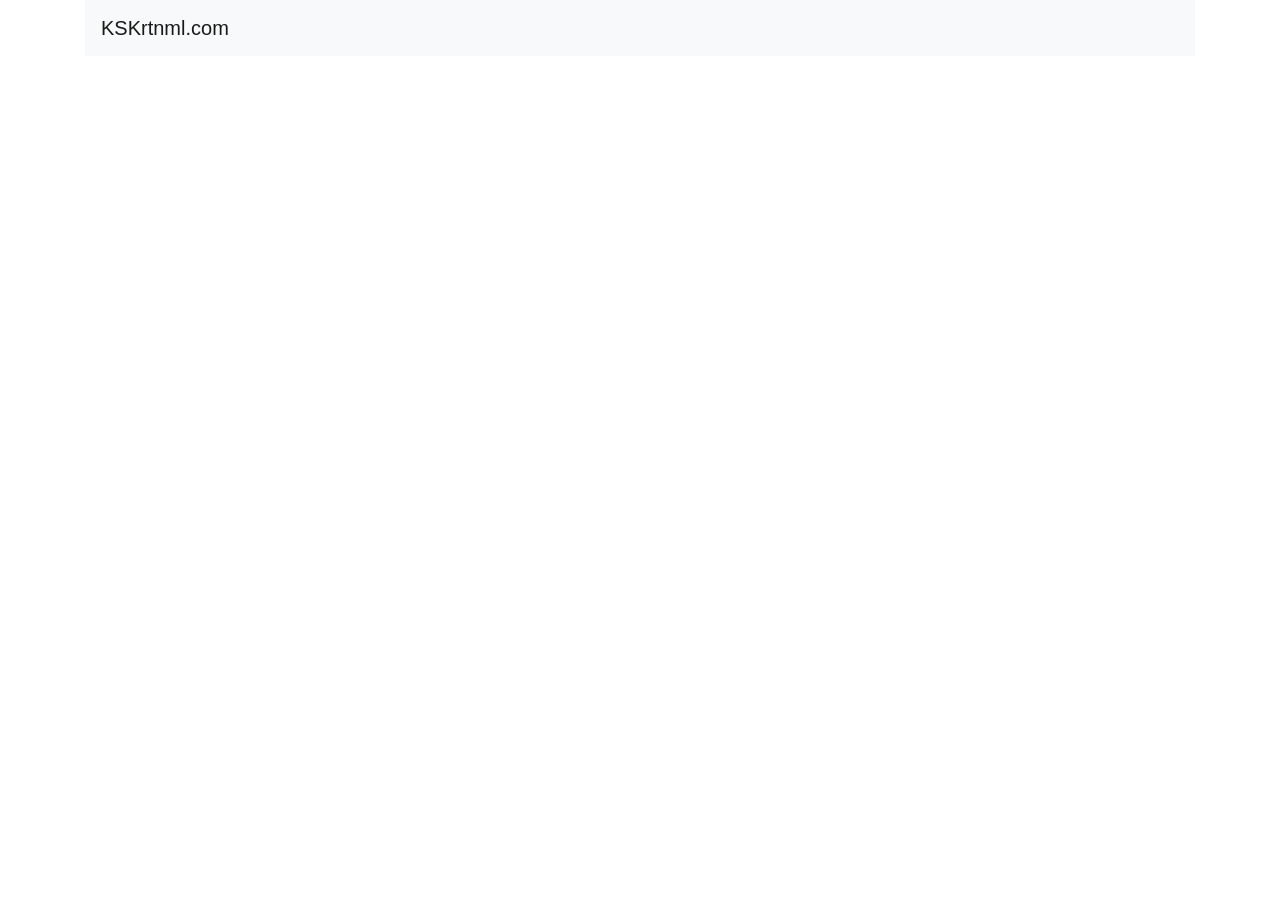
<file: about/profile.html>
<!DOCTYPE html>
<meta name="viewport" content="width=device-width, initial-scale=1.0">
<HTML>
<meta charset="UTF-8">

<HEAD>

	<script src="https://code.jquery.com/jquery-3.4.1.slim.min.js" integrity="sha384-J6qa4849blE2+poT4WnyKhv5vZF5SrPo0iEjwBvKU7imGFAV0wwj1yYfoRSJoZ+n" crossorigin="anonymous"></script>
	<script src="https://cdn.jsdelivr.net/npm/popper.js@1.16.0/dist/umd/popper.min.js" integrity="sha384-Q6E9RHvbIyZFJoft+2mJbHaEWldlvI9IOYy5n3zV9zzTtmI3UksdQRVvoxMfooAo" crossorigin="anonymous"></script>
	<link rel="stylesheet" href="https://stackpath.bootstrapcdn.com/bootstrap/4.4.1/css/bootstrap.min.css" integrity="sha384-Vkoo8x4CGsO3+Hhxv8T/Q5PaXtkKtu6ug5TOeNV6gBiFeWPGFN9MuhOf23Q9Ifjh" crossorigin="anonymous">
	<script src="https://stackpath.bootstrapcdn.com/bootstrap/4.4.1/js/bootstrap.min.js" integrity="sha384-wfSDF2E50Y2D1uUdj0O3uMBJnjuUD4Ih7YwaYd1iqfktj0Uod8GCExl3Og8ifwB6" crossorigin="anonymous"></script>
	
	
</HEAD>

<BODY>
	
	<div class="container">

		<nav class="navbar navbar-expand-lg navbar-light bg-light" style="margin-bottom: 10px;">
		  <a class="navbar-brand" href="../index.html">KSKrtnml.com</a>
		  <!--<button class="navbar-toggler" type="button" data-toggle="collapse" data-target="#navbarToggler" aria-controls="navbarToggler" aria-expanded="false" aria-label="Toggle navigation">
			<span class="navbar-toggler-icon"></span>	
		  </button>-->
		</nav>
		
	</div>
	
	

 
</BODY>
</HTML>
</file>
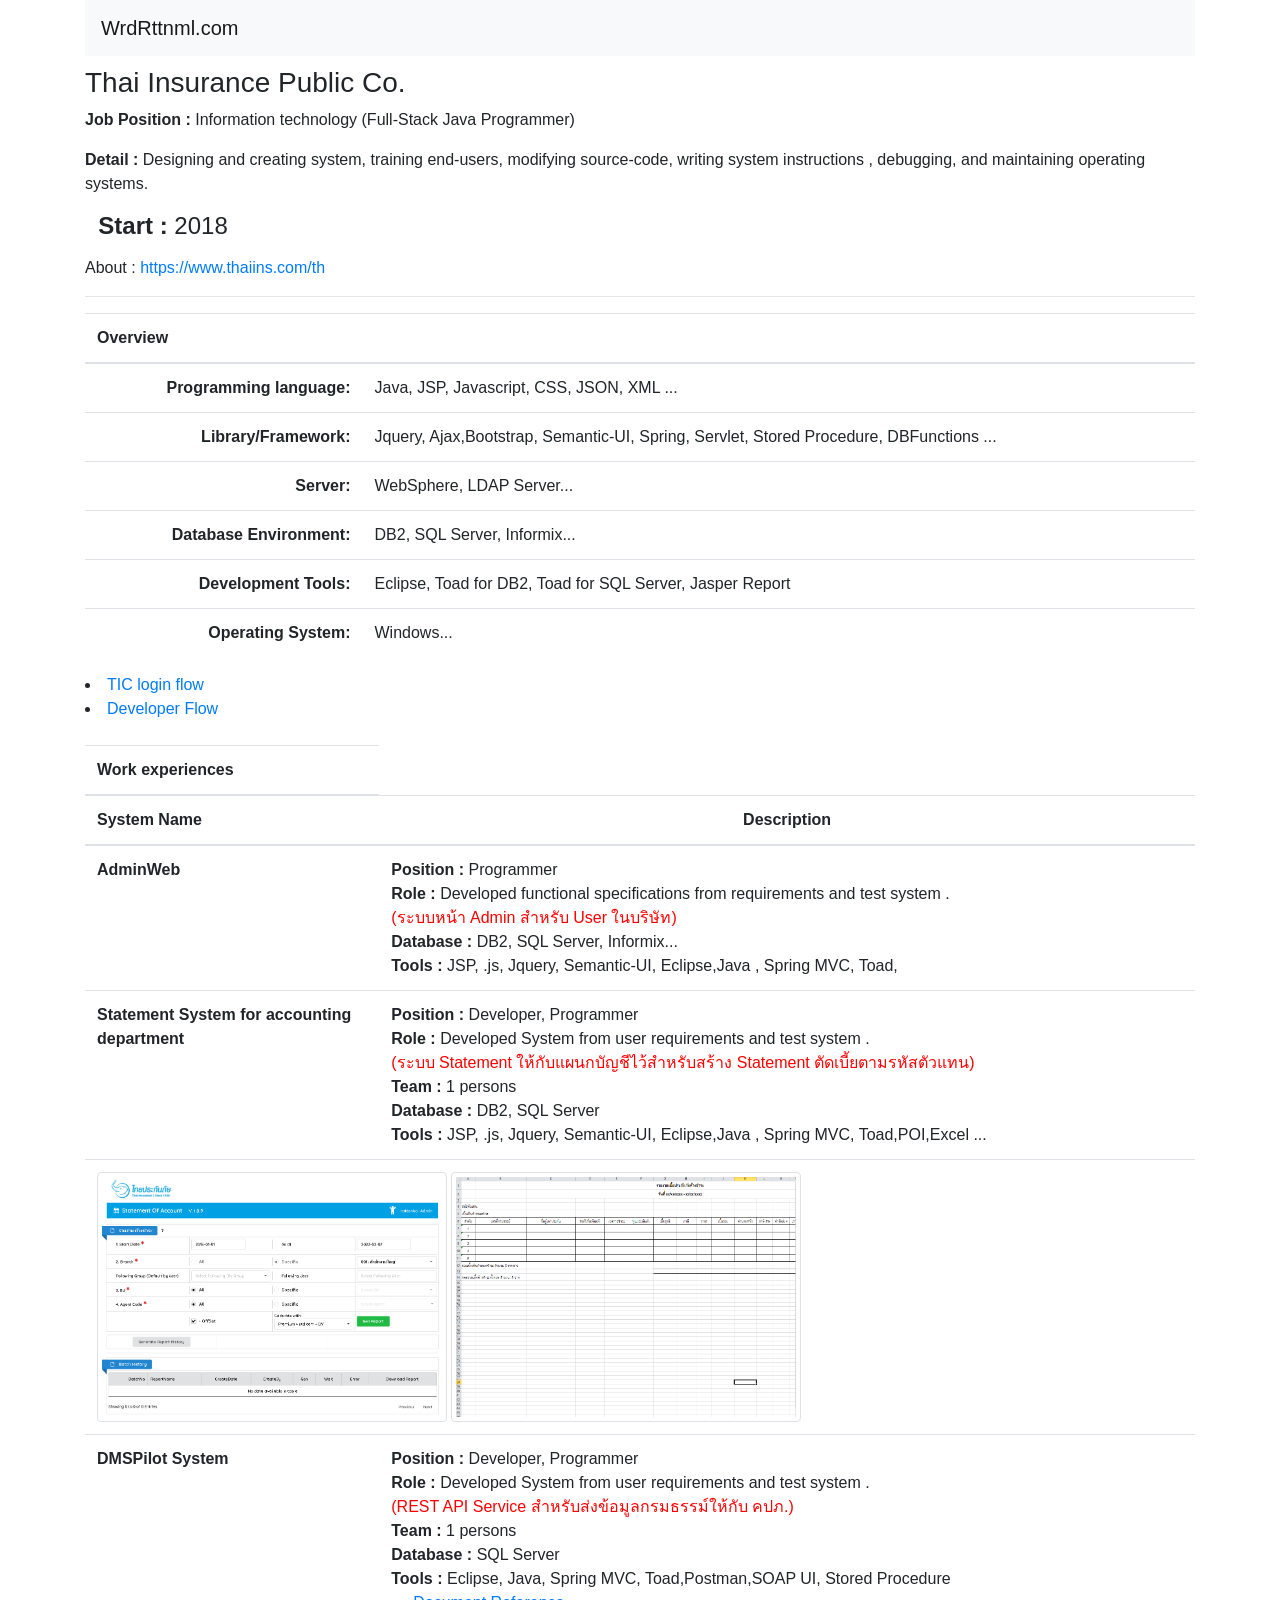
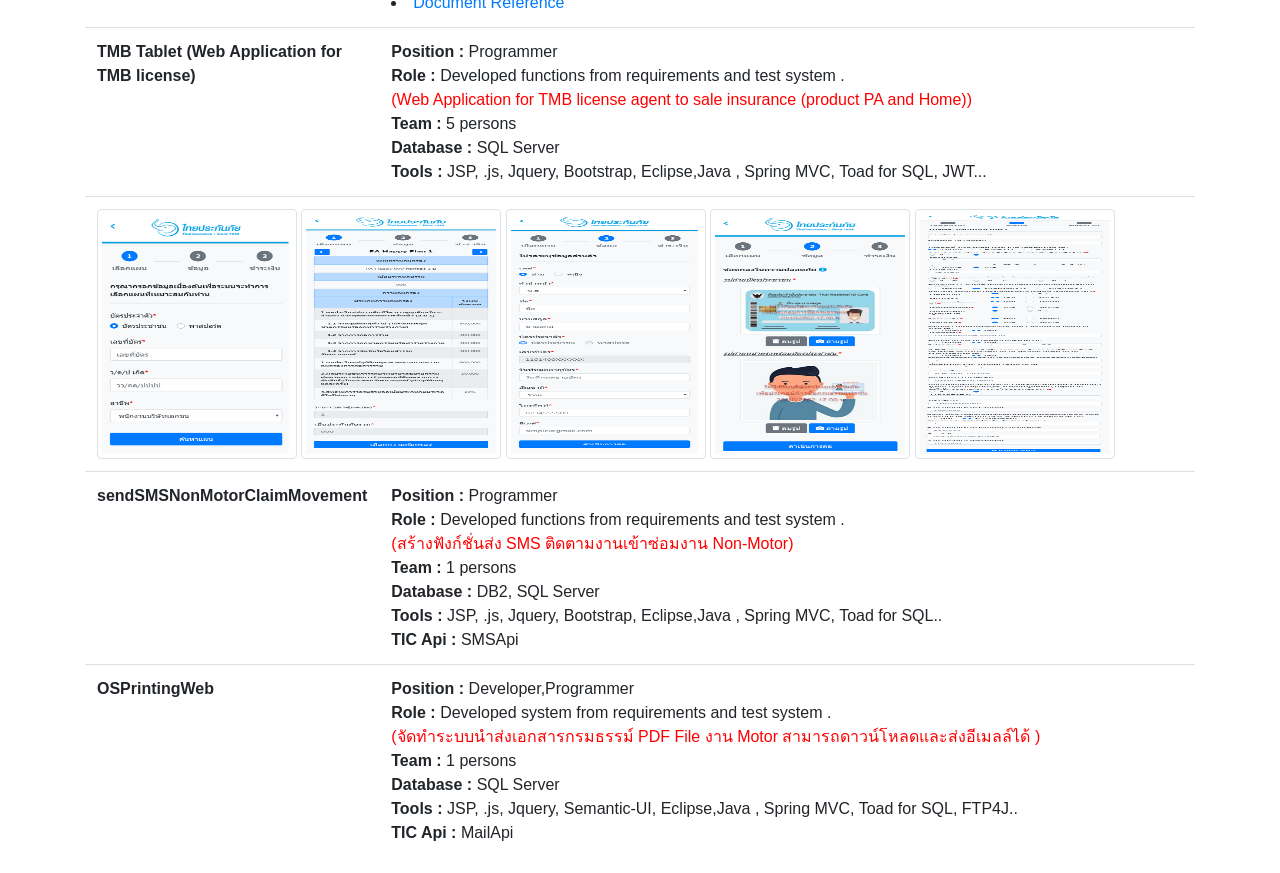
<file: about/working.html>
<!DOCTYPE html>
<meta name="viewport" content="width=device-width, initial-scale=1.0">
<HTML>
<meta charset="UTF-8">

<HEAD>

	<script src="https://code.jquery.com/jquery-3.4.1.slim.min.js" integrity="sha384-J6qa4849blE2+poT4WnyKhv5vZF5SrPo0iEjwBvKU7imGFAV0wwj1yYfoRSJoZ+n" crossorigin="anonymous"></script>
	<script src="https://cdn.jsdelivr.net/npm/popper.js@1.16.0/dist/umd/popper.min.js" integrity="sha384-Q6E9RHvbIyZFJoft+2mJbHaEWldlvI9IOYy5n3zV9zzTtmI3UksdQRVvoxMfooAo" crossorigin="anonymous"></script>
	<link rel="stylesheet" href="https://stackpath.bootstrapcdn.com/bootstrap/4.4.1/css/bootstrap.min.css" integrity="sha384-Vkoo8x4CGsO3+Hhxv8T/Q5PaXtkKtu6ug5TOeNV6gBiFeWPGFN9MuhOf23Q9Ifjh" crossorigin="anonymous">
	<script src="https://stackpath.bootstrapcdn.com/bootstrap/4.4.1/js/bootstrap.min.js" integrity="sha384-wfSDF2E50Y2D1uUdj0O3uMBJnjuUD4Ih7YwaYd1iqfktj0Uod8GCExl3Og8ifwB6" crossorigin="anonymous"></script>
	

</HEAD>

<BODY>
	
	<div class="container">

		<nav class="navbar navbar-expand-lg navbar-light bg-light" style="margin-bottom: 10px;">
		  <a class="navbar-brand" href="../index.html">WrdRttnml.com</a>
		</nav>
	
		<div class="row">
		  <div class="col-sm-12"> 
			<div>
				<h3> Thai Insurance Public Co. </h3>
				
				<p><b>Job Position : </b> Information technology (Full-Stack Java Programmer) </p>
				<p><b>Detail : </b> Designing and creating system, training end-users, modifying source-code, writing system instructions , debugging, and maintaining operating systems.</p>

				<p><h4>&nbsp; <b>Start :</b> 2018 </h4></p>
				<!--<p><h4>&nbsp; <b>End :</b> 2022 </h4></p>-->
				About : <a href="https://www.thaiins.com/th" target="_blank" > https://www.thaiins.com/th </a>
				<hr>	
			</div>	  
		  </div>
		
		  <div class="col-sm-12">
			<table class="table">
			  <thead>
				<tr>
					<th scope="col" style="width: 25%;">Overview</th>
					<th scope="col"></th>

				</tr>
			  </thead>
			  <tbody>
				<tr>
				  <td style="text-align: right;"><b>Programming language: </b></td>
				  <td>Java, JSP, Javascript, CSS, JSON, XML ...</td>
				</tr>
				<tr>
				  <td style="text-align: right;"><b>Library/Framework: </b></td>
				  <td>Jquery, Ajax,Bootstrap, Semantic-UI, Spring, Servlet, Stored Procedure, DBFunctions ...</td>
				</tr>
				<tr>
				  <td style="text-align: right;"><b>Server: </b></td>
				  <td>WebSphere, LDAP Server...</td>
				</tr>
				<tr>
				  <td style="text-align: right;"><b>Database Environment: </b></td>
				  <td>DB2, SQL Server, Informix...</td>
				</tr>
				<tr>
				  <td style="text-align: right;"><b>Development Tools: </b></td>
				  <td>Eclipse, Toad for DB2, Toad for SQL Server, Jasper Report</td>
				</tr>
				<tr>
				  <td style="text-align: right;"><b>Operating System: </b></td>
				  <td>Windows...</td>
				</tr>
			  </tbody>
			</table>		  
		  </div>
		  <div class="col-sm-12">
			<li><a href="../image/login.png" >TIC login flow</a></li>
			<li><a href="../image/Programmer.png" > Developer Flow</a></li>
		  </div>
		  <div class="col-sm-12">
			<br>
			<table class="table">
			  <thead>

				<tr>
					<th scope="col">Work experiences</th>
				</tr>
				
				<tr>
					<th scope="col" style="width: 20%;">System Name</th>
					<th scope="col" style="text-align: center;">Description</th>
				</tr>
				
			  </thead>
			  <tbody>
				<tr>
				
				  <td rowspan="1" ><b>AdminWeb </b></td>
				  <td>
					<b> Position : </b> Programmer <br>
					<b> Role : </b> Developed functional specifications from requirements and test system .<br>
					<font color="red">(ระบบหน้า Admin สำหรับ User ในบริษัท)</font><br>
					<b> Database : </b> DB2, SQL Server, Informix... <br>
					<b> Tools : </b>JSP, .js, Jquery, Semantic-UI, Eclipse,Java , Spring MVC, Toad,<br>
				  </td>
				</tr>
				
				<tr>
				
				  <td rowspan="1" ><b>Statement System for accounting department  </b></td>
				  <td>
					<b> Position : </b> Developer, Programmer <br>
					<b> Role : </b> Developed System from user requirements and test system .<br>
					<font color="red">(ระบบ Statement ให้กับแผนกบัญชีไว้สำหรับสร้าง Statement ตัดเบี้ยตามรหัสตัวแทน)</font><br>
					<b> Team : </b>  1 persons <br>
					<b> Database : </b>  DB2, SQL Server<br>
					<b> Tools : </b>JSP, .js, Jquery, Semantic-UI, Eclipse,Java , Spring MVC, Toad,POI,Excel ...<br>
				  </td>
				</tr>
				<tr>
				 <td colspan="2">
					<img src="../image/Project/SoA.png" class="img-thumbnail" style="width: 350px;height: 250px;">
					<img src="../image/Project/SoATemplate.png" class="img-thumbnail" style="width: 350px;height: 250px;">
				  </td>
				</tr>	
				
				<tr>
				
				  <td rowspan="1" ><b>DMSPilot System  </b></td>
				  <td>
					<b> Position : </b> Developer, Programmer <br>
					<b> Role : </b> Developed System from user requirements and test system .<br>
					<font color="red">(REST API Service สำหรับส่งข้อมูลกรมธรรม์ให้กับ คปภ.)</font><br>
					<b> Team : </b>  1 persons <br>
					<b> Database : </b>SQL Server<br>
					<b> Tools : </b>Eclipse, Java, Spring MVC, Toad,Postman,SOAP UI, Stored Procedure<br>
					<li><a href="../Manual_WS_REST_CMI.PDF" >Document Reference</a></li>
				  </td>
				</tr>

				<tr>
				
				  <td rowspan="1" ><b> TMB Tablet  (Web Application for TMB license) </b></td>
				  <td>
					<b> Position : </b> Programmer <br>
					<b> Role : </b> Developed functions from requirements and test system .<br>
					<font color="red">(Web Application for TMB license agent to sale insurance (product PA and Home))</font><br>
					<b> Team : </b>  5 persons <br>
					<b> Database : </b> SQL Server<br>
					<b> Tools : </b>JSP, .js, Jquery, Bootstrap, Eclipse,Java , Spring MVC, Toad for SQL, JWT...<br>
				  </td>
				</tr>
				<tr>
				 <td colspan="2">
					<img src="../image/TMB App/001.png" class="img-thumbnail" style="width: 200px;height: 250px;">
					<img src="../image/TMB App/002.png" class="img-thumbnail" style="width: 200px;height: 250px;">
					<img src="../image/TMB App/003.png" class="img-thumbnail" style="width: 200px;height: 250px;">
					<img src="../image/TMB App/004.png" class="img-thumbnail" style="width: 200px;height: 250px;">
					<img src="../image/TMB App/005.png" class="img-thumbnail" style="width: 200px;height: 250px;">
				  </td>
				</tr>	
				
				<tr>
				
				  <td rowspan="1" ><b> sendSMSNonMotorClaimMovement </b></td>
				  <td>
					<b> Position : </b> Programmer <br>
					<b> Role : </b> Developed functions from requirements and test system .<br>
					<font color="red">(สร้างฟังก์ชั่นส่ง SMS ติดตามงานเข้าซ่อมงาน Non-Motor)</font><br>
					<b> Team : </b>  1 persons <br>
					<b> Database : </b> DB2, SQL Server<br>
					<b> Tools : </b>JSP, .js, Jquery, Bootstrap, Eclipse,Java , Spring MVC, Toad for SQL..<br>
					<b> TIC Api : </b> SMSApi <br>
				  </td>
				</tr>

				<tr>
				
				  <td rowspan="1" ><b> OSPrintingWeb </b></td>
				  <td>
					<b> Position : </b> Developer,Programmer <br>
					<b> Role : </b> Developed system from requirements and test system .<br>
					<font color="red">(จัดทำระบบนำส่งเอกสารกรมธรรม์ PDF File งาน Motor สามารถดาวน์โหลดและส่งอีเมลล์ได้ )</font><br>
					<b> Team : </b>  1 persons <br>
					<b> Database : </b> SQL Server<br>
					<b> Tools : </b>JSP, .js, Jquery, Semantic-UI, Eclipse,Java , Spring MVC, Toad for SQL, FTP4J..<br>
					<b> TIC Api : </b> MailApi <br>
				  </td>
				</tr>
				
			  </tbody>
			  
			</table>		  
		  </div>
		  
		</div>

		
	</div>



 
</BODY>
</HTML>
</file>
